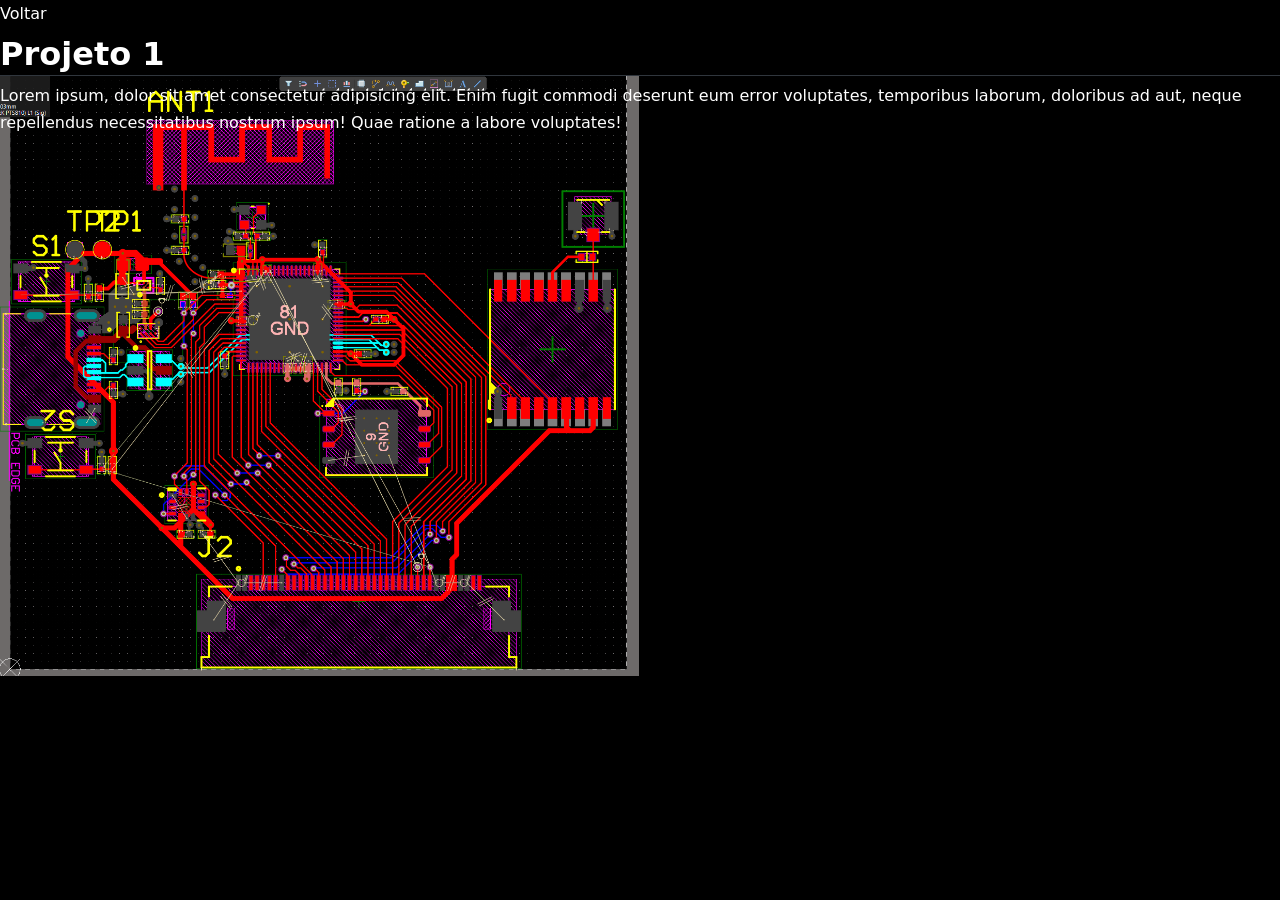
<file: projects/projeto1.html>
<!DOCTYPE html>
<html>
    <head>
        <title>Projeto 1</title>
        <meta charset="UTF-8">
        <meta author="Nathan Bellini">
        <meta name="viewport" content="width=device-width, initial-scale=1.0">
        <link rel="stylesheet" href="../style.css">
    </head>
    <body>
        <header><a href="../index.html" target=_self>Voltar</a>
            <h1>Projeto 1</h1>
            <p>Lorem ipsum, dolor sit amet consectetur adipisicing elit. Enim fugit commodi deserunt eum error voluptates, temporibus laborum, doloribus ad aut, neque repellendus necessitatibus nostrum ipsum! Quae ratione a labore voluptates!</p>
        </header>
        <img src="projeto1.png" height="600" alt="Screenshot of PCB of Projeto 1" title="PCB Image">
    </body>
</html>
</file>
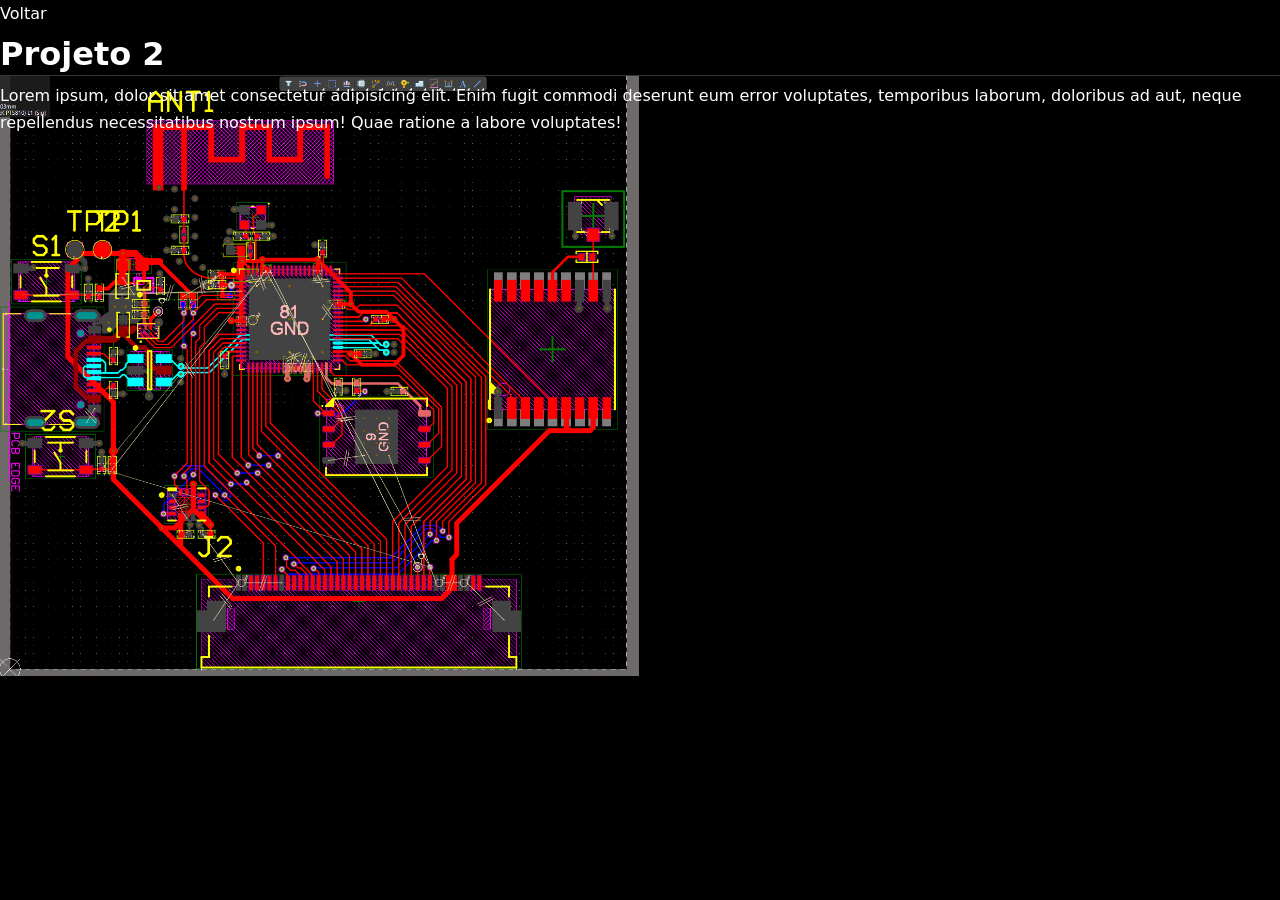
<file: projects/projeto2.html>
<!DOCTYPE html>
<html>
    <head>
        <title>Projeto 2</title>
        <meta charset="UTF-8">
        <meta author="Nathan Bellini">
        <meta name="viewport" content="width=device-width, initial-scale=1.0">
        <link rel="stylesheet" href="../style.css">
    </head>
    <body>
        <header><a href="../index.html" target=_self>Voltar</a>
            <h1>Projeto 2</h1>
            <p>Lorem ipsum, dolor sit amet consectetur adipisicing elit. Enim fugit commodi deserunt eum error voluptates, temporibus laborum, doloribus ad aut, neque repellendus necessitatibus nostrum ipsum! Quae ratione a labore voluptates!</p>
        </header>
        <img src="projeto1.png" height="600" alt="Screenshot of PCB of Projeto 1" title="PCB Image">
    </body>
</html>
</file>
<file: style.css>
/* =================================
   1. VARIABLES & BASE
================================= */

:root {
    /* Colors */
    --background: #000000;
    --surface: #141414;
    --surface-hover: #202020;

    --primary: #c2c2c2;
    --primary-hover: #4e4e4e;

    --text: #ffffff;
    --text-secondary: #c5c5c5;

    --border: #30363d;

    /* Layout */
    --max-width: 1100px;
    --header-height: 76px;

    /* Effects */
    --radius: 10px;
    --transition: 0.25s ease;
}

* {
    margin: 0;
    padding: 0;
    box-sizing: border-box;
}

html {
    scroll-behavior: smooth;
    scroll-padding-top: calc(var(--header-height) + 20px);
}

body {
    background-color: var(--background);
    color: var(--text);
    font-family: system-ui, -apple-system, BlinkMacSystemFont, "Segoe UI", sans-serif;
    line-height: 1.7;
}

a {
    color: inherit;
    text-decoration: none;
}

a:focus-visible {
    outline: 2px solid var(--primary);
    outline-offset: 4px;
    border-radius: 3px;
}

::selection {
    background: var(--primary);
    color: var(--background);
}

main {
    max-width: var(--max-width);
    margin: 0 auto;
    padding: 0 24px;
}

/* =================================
   2. HEADER / NAVBAR
================================= */

header {
    position: sticky;
    top: 0;
    z-index: 100;

    height: var(--header-height);

    background: var(--background);
    backdrop-filter: blur(12px);
    border-bottom: 1px solid var(--border);
}

.navbar {
    max-width: var(--max-width);
    height: 100%;
    margin: auto;
    padding: 0 24px;

    display: flex;
    align-items: center;
    justify-content: space-between;
}

.logo {
    font-size: 1.6rem;
    font-weight: 700;
    letter-spacing: 1px;
    color: var(--text);
}

.nav-socials {
    display: flex;
    align-items: center;
    gap: 16px;
}

.nav-socials a {
    color: var(--text-secondary);
    font-size: 1.2rem;
    transition: color var(--transition);
}

.nav-socials a:hover {
    color: var(--primary);
}

/* =================================
   3. HERO
================================= */

.hero {
    display: flex;
    align-items: center;
    padding: 50px 0;
}

.hero-content {
    max-width: 750px;
}

.hero h1 {
    font-size: clamp(2.8rem, 7vw, 5rem);
    font-weight: 750;
    line-height: 1.1;
    letter-spacing: -2px;
    margin-bottom: 18px;
}

.hero h2 {
    font-size: clamp(1.3rem, 3vw, 1.8rem);
    font-weight: 400;
    color: var(--text-secondary);
    margin-bottom: 20px;
}

.hero-description {
    max-width: 600px;
    color: var(--text-secondary);
    font-size: 1.1rem;
    margin-bottom: 28px;
}

/* =================================
   4. ABOUT
================================= */

.about {
    padding: 20px 0;
}

.about h2 {
    font-size: 2rem;
    margin-bottom: 36px;
}

.about-description p {
    color: var(--text-secondary);
    margin-bottom: 20px;
}

/* =================================
   5. PROJECTS
================================= */

.projects {
    padding: 70px 0;
}

.projects-grid {
    display: grid;
    grid-template-columns: repeat(auto-fit, minmax(280px, 1fr));
    gap: 24px;
}

.project-card {
    display: flex;
    flex-direction: column;
    overflow: hidden;

    background: var(--surface);
    border: 1px solid var(--border);
    border-radius: var(--radius);

    transition: transform var(--transition), border-color var(--transition);
}

.project-card:hover {
    transform: translateY(-5px);
    border-color: var(--primary);
}

.project-card img {
    width: 100%;
    height: 200px;
    object-fit: cover;
    border-bottom: 1px solid var(--border);
}

.project-content {
    display: flex;
    flex-direction: column;
    flex: 1;
    padding: 22px;
}

.project-content h3 {
    font-size: 1.15rem;
    margin-bottom: 12px;
}

.project-content p {
    color: var(--text-secondary);
    font-size: 0.9rem;
    margin-bottom: 20px;
}

.project-tags {
    display: flex;
    flex-wrap: wrap;
    gap: 8px;

    margin-top: auto;
    margin-bottom: 22px;
}

.project-tags span {
    background: var(--surface-hover);
    border-radius: 5px;
    padding: 4px 9px;
    color: var(--primary);
    font-size: 0.8rem;
}

.project-content > a {
    color: var(--primary);
    font-size: 0.9rem;
    font-weight: 600;
    transition: color var(--transition);
}

.project-content > a:hover {
    color: var(--primary-hover);
}

/* =================================
   6. FOOTER
================================= */

footer {
    max-width: var(--max-width);
    margin: auto;
    padding: 32px 24px;

    display: flex;
    align-items: center;
    justify-content: space-between;

    border-top: 1px solid var(--border);
}

footer p,
footer a {
    color: var(--text-secondary);
    font-size: 0.85rem;
}

footer a {
    transition: color var(--transition);
}

footer a:hover {
    color: var(--primary);
}

/* =================================
   7. MOBILE
================================= */

@media (max-width: 600px) {

    :root {
        --header-height: 0px;
    }

    header {
        position: relative;
    }

    .navbar {
        flex-direction: column;
        gap: 16px;
        padding: 18px;
    }

    .hero {
        min-height: 500px;
        padding: 70px 0;
    }

    .hero h1 {
        letter-spacing: -1px;
    }

    .hero-description {
        font-size: 1rem;
    }

    .about,
    .projects {
        padding: 45px 0;
    }

    .projects-grid {
        grid-template-columns: 1fr;
    }

    footer {
        flex-direction: column;
        gap: 12px;
        text-align: center;
    }
}
</file>
